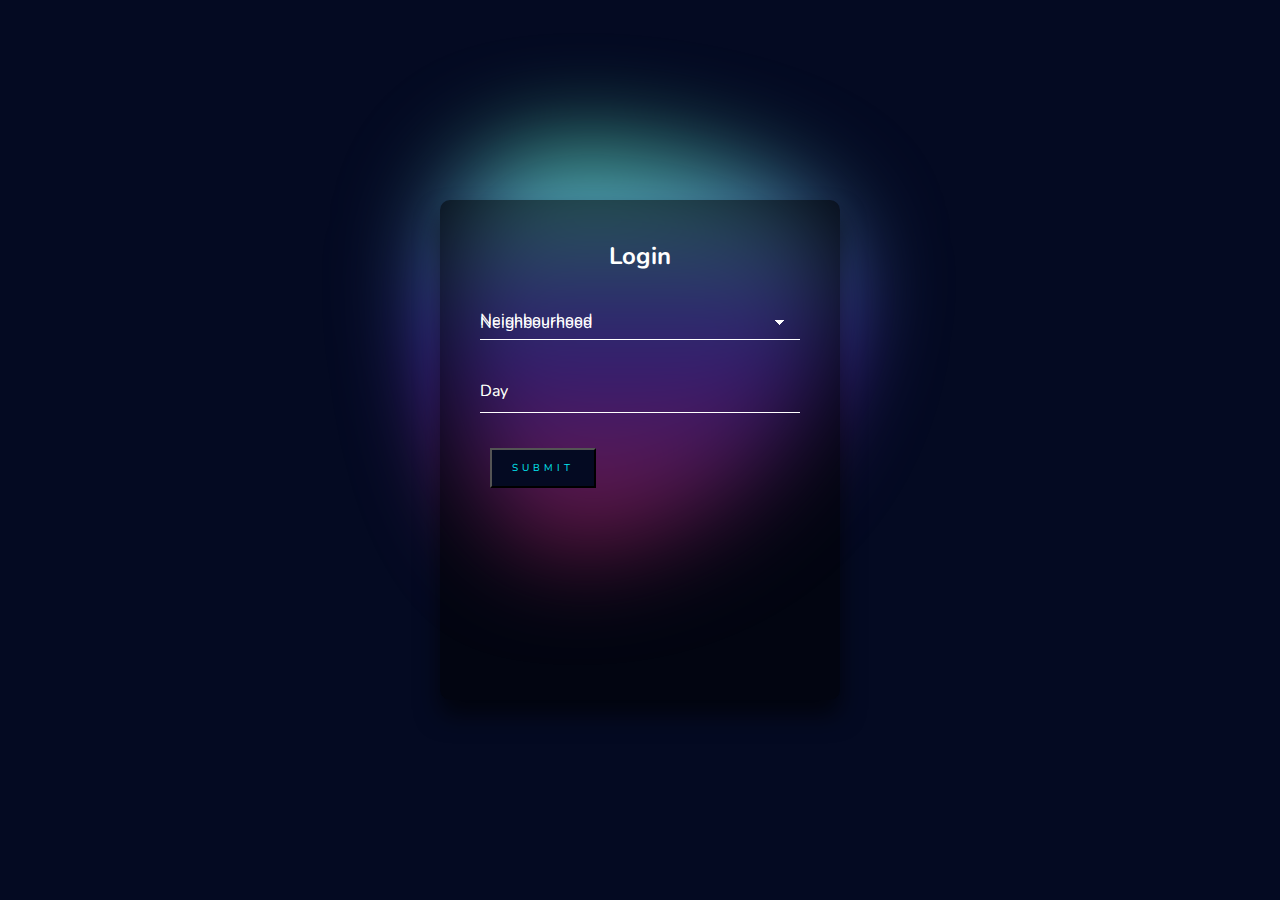
<file: templates/index2.html>
<!DOCTYPE html>
<html lang="en">
<head>
    <meta charset="UTF-8">
    <meta name="viewport" content="width=device-width, initial-scale=1.0">
    <link rel="stylesheet" href="../static/CSS/index.css">
    <title>Index</title>
</head>
<body>
    <section>
        <div class="swiper">
            <div class="swiper-wrapper">
                <div class="swiper-slide">
                    <div class="gradient"></div>
                </div>
            </div>
        </div>
    </section>

    <section>
        <div class="container">
            <div class="background-img">
                <div class="login-box">
                    <h2>Login</h2>
                    <form method="post" action="{{ url_for('Datos') }}">
                        <div class="user-box">
                            <select name="Neighbourhood" required="">
                                <option value="" disabled selected>Neighbourhood</option>
                                <option value="el Poblenou">el Poblenou</option>
                                <option value="Sants">Sants</option>
                                <option value="la Nova Esquerra de l'Eixample">la Nova Esquerra de l'Eixample</option>
                                <option value="la Vila de Gracia">la Vila de Gracia</option>
                                <option value="Sant Pere, Santa Caterina i la Ribera">Sant Pere, Santa Caterina i la Ribera</option>
                                <option value="Pedralbes">Pedralbes</option>
                                <option value="Vallvidrera-el Tibidabo-les Planes">Vallvidrera-el Tibidabo-les Planes</option>
                                <option value="la Vall d'Hebron">la Vall d'Hebron</option>
                            </select>
                            <label>Neighbourhood</label>
                        </div>
                        <div class="user-box">
                            <input type="number" name="Day" required="" placeholder="Day">
                            <label>Day</label>
                        </div>
                        <button type="submit">
                            <span></span>
                            <span></span>
                            <span></span>
                            <span></span>
                            Submit
                        </button>
                    </form>
                </div>
            </div>
        </div>
    </section>
</body>
</html>
</file>
<file: static/CSS/index.css>
@import url("https://fonts.googleapis.com/css2?family=Nunito:wght@200;300;400;500;600;700;800&display=swap");
@import url("https://fonts.googleapis.com/css2?family=Agbalumo&family=Kalam:wght@700&display=swap");

* {
  box-sizing: border-box;
  margin: 0;
  padding: 0;
  font-family: "Nunito", sans-serif;
}

body {
  position: relative;
  height: 100vh;
  width: 100%;
  background-color: #040a22;
}

.swiper {
  width: 100%;
  height: 100%;
}

.swiper-slide {
  position: relative;
  text-align: center;
  font-size: 1.25rem;
  display: flex;
  justify-content: center;
  align-items: center;
  background-color: #040a22;
  top: 150px;
}
.gradient {
  width: 400px;
  height: 400px;
  filter: blur(50px);
  background-image: linear-gradient(#4ddc9e, #5b37eb, #f1307e);
  animation: rotate 2s cubic-bezier(0.8, 0.2, 0.2, 0.8) alternate infinite;
  border-radius: 30% 70% 70% 30%/30% 30% 70% 70%;
}

@keyframes rotate {
  0% {
    transform: rotate(0deg);
  }
  100% {
    transform: rotate(360deg);
  }
}


.logo a.avatar {
  position: fixed;
  bottom: 85%;
  right: 93%;
  display: block;
  z-index: 4;
}

.logo a:hover {
  color: #fff;
  border-radius: 100%;
  box-shadow: 0 0 5px #5b37eb,
              0 0 25px #5b37eb,
              0 0 50px #f1307e,
              0 0 100px #f1307e;
}

.logo a.avatar img {
  border-radius: 100%;
  width: 70px;
}

.login-box {
  position: absolute;
  top: 50%;
  left: 50%;
  width: 400px;
  height: 500px;
  padding: 40px;
  transform: translate(-50%, -50%);
  background: rgba(0,0,0,.5);
  box-sizing: border-box;
  box-shadow: 0 15px 25px rgba(0,0,0,.6);
  border-radius: 10px;
}

.login-box h2 {
  margin: 0 0 30px;
  padding: 0;
  color: #fff;
  text-align: center;
}

.login-box .user-box {
  position: relative;
}

.login-box .user-box input,
/* Estilos para las opciones del select */
.login-box select {
    width: 100%;
    padding: 10px 0;
    font-size: 16px;
    color: #fff;
    margin-bottom: 30px;
    border: none;
    border-bottom: 1px solid #fff;
    outline: none;
    background: transparent;
  }
  
  /* Estilo para las opciones específicas */
  .login-box select option {
    background-color: #040a22;
    color: #fff;
    border-bottom: 1px solid #fff;
    padding: 10px;
  }
  
  /* Estilo para las opciones cuando están seleccionadas */
  .login-box select option:checked {
    background-color: #fff;
    color: #040a22;
  }
  

.login-box .user-box select {
  cursor: pointer;
  appearance: none;
  background-image: linear-gradient(45deg, transparent 50%, #fff 50%), linear-gradient(135deg, #fff 50%, transparent 50%);
  background-position: calc(100% - 20px) calc(1em + 2px), calc(100% - 15px) calc(1em + 2px);
  background-size: 5px 5px, 5px 5px;
  background-repeat: no-repeat;
}

.login-box .user-box label {
  position: absolute;
  top:0;
  left: 0;
  padding: 10px 0;
  font-size: 16px;
  color: #fff;
  pointer-events: none;
  transition: .5s;
}

.login-box .user-box input:focus ~ label,
.login-box .user-box input:valid ~ label,
.login-box .user-box select:focus ~ label,
.login-box .user-box select:valid ~ label {
  top: -20px;
  left: 0;
  color: #03e9f4;
  font-size: 12px;
}

.login-box form button {
  position: relative;
  display: inline-block;
  padding: 11px 20px;
  color: #03e9f4;
  background-color: #040a22;
  font-size: 10px;
  text-decoration: none;
  text-transform: uppercase;
  overflow: hidden;
  transition: .5s;
  margin-top: 5px;
  left: 10px;
  letter-spacing: 4px;
}

.login-box button:hover {
  background: #080808;
  color: #fff;
  border-radius: 5px;
  box-shadow: 0 0 5px #03e9f4,
              0 0 25px #03e9f4,
              0 0 50px #03e9f4,
              0 0 100px #03e9f4;
}

.login-box button span {
  position: absolute;
  display: block;
}

.login-box button span:nth-child(1) {
  top: 0;
  left: -100%;
  width: 100%;
  height: 2px;
  background: linear-gradient(90deg, transparent, #03e9f4);
  animation: btn-anim1 1s linear infinite;
}

@keyframes btn-anim1 {
  0% {
    left: -100%;
  }
  50%,100% {
    left: 100%;
  }
}

.login-box button span:nth-child(2) {
  top: -100%;
  right: 0;
  width: 2px;
  height: 100%;
  background: linear-gradient(180deg, transparent, #03e9f4);
  animation: btn-anim2 1s linear infinite;
  animation-delay: .25s;
}

@keyframes btn-anim2 {
  0% {
    top: -100%;
  }
  50%,100% {
    top: 100%;
  }
}

.login-box button span:nth-child(3) {
  bottom: 0;
  right: -100%;
  width: 100%;
  height: 2px;
  background: linear-gradient(270deg, transparent, #03e9f4);
  animation: btn-anim3 1s linear infinite;
  animation-delay: .5s;
}

@keyframes btn-anim3 {
  0% {
    right: -100%;
  }
  50%,100% {
    right: 100%;
  }
}

.login-box button span:nth-child(4) {
  bottom: -100%;
  left: 0;
  width: 2px;
  height: 100%;
  background: linear-gradient(360deg, transparent, #03e9f4);
  animation: btn-anim4 1s linear infinite;
  animation-delay: .75s;
}

@keyframes btn-anim4 {
  0% {
    bottom: -100%;
  }
  50%,100% {
    bottom: 100%;
  }
}

.login-box form a {
  position: relative;
  display: inline-block;
  padding: 11px 20px;
  color: #03e9f4;
  background-color: #040a22;
  font-size: 12px;
  text-decoration: none;
  text-transform: uppercase;
  overflow: hidden;
  transition: .5s;
  top: 40px;
  left: 10px;
  letter-spacing: 4px;
}

.login-box a:hover {
  background: #080808;
  color: #fff;
  border-radius: 5px;
  box-shadow: 0 0 5px #5b37eb,
              0 0 25px #5b37eb,
              0 0 50px #f1307e,
              0 0 100px #f1307e;
}

.login-box a span {
  position: absolute;
  display: block;
}

.login-box a span:nth-child(1) {
  top: 0;
  left: -100%;
  width: 100%;
  height: 2px;
  background: linear-gradient(90deg, transparent, #5b37eb);
  animation: btn-anim1 1s linear infinite;
}

.login-box a span:nth-child(2) {
  top: -100%;
  right: 0;
  width: 2px;
  height: 100%;
  background: linear-gradient(180deg, transparent, #5b37eb);
  animation: btn-anim2 1s linear infinite;
  animation-delay: .25s;
}

.login-box a span:nth-child(3) {
  bottom: 0;
  right: -100%;
  width: 100%;
  height: 2px;
  background: linear-gradient(270deg, transparent, #f1307e);
  animation: btn-anim3 1s linear infinite;
  animation-delay: .5s;
}

.login-box a span:nth-child(4) {
  bottom: -100%;
  left: 0;
  width: 2px;
  height: 100%;
  background: linear-gradient(360deg, transparent, #f1307e);
  animation: btn-anim4 1s linear infinite;
  animation-delay: .75s;
}
</file>
